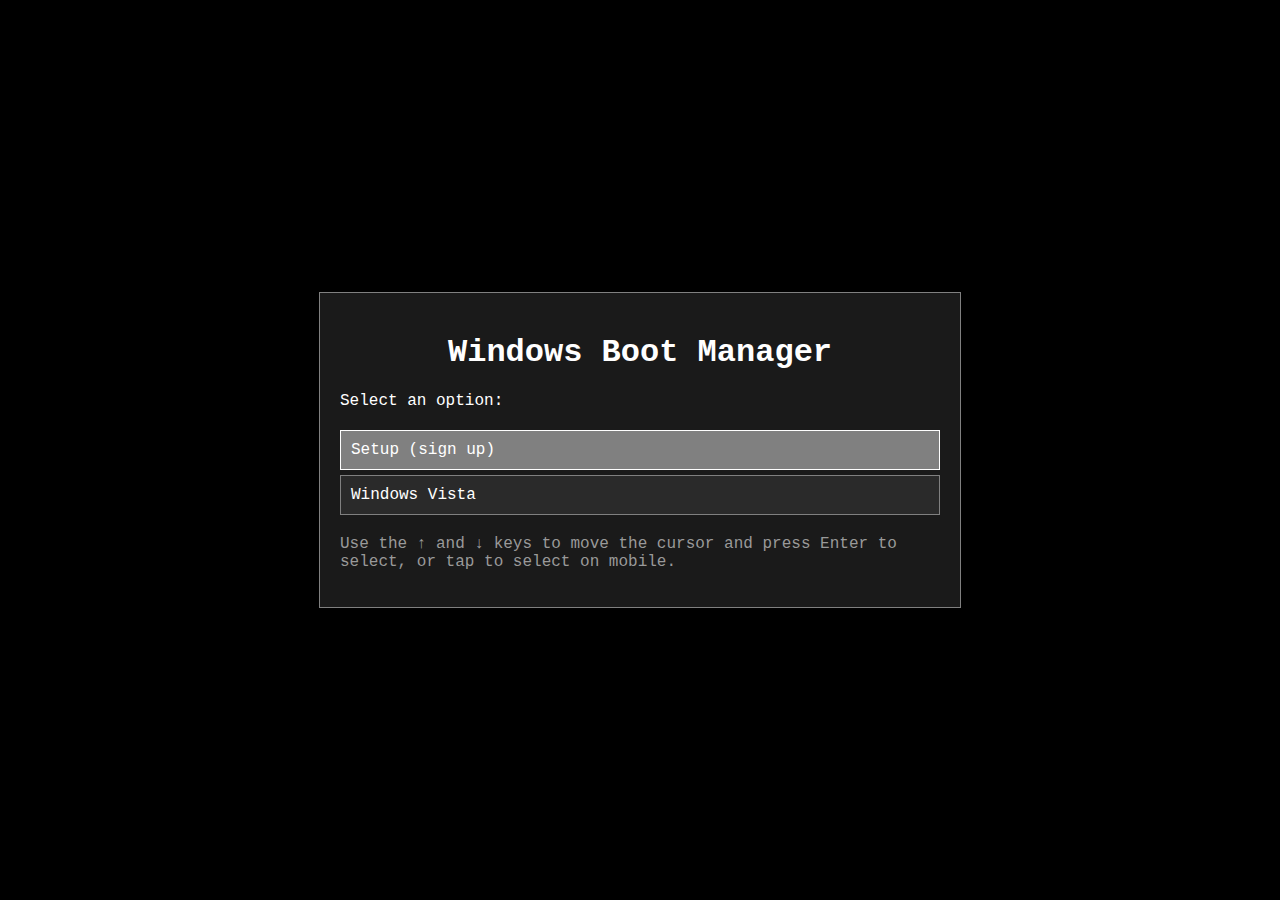
<file: Redir.html>
<!DOCTYPE html>
<html lang="en">
<head>
    <meta charset="UTF-8">
    <meta http-equiv="refresh" content="0; url=https://wincym32.github.io/NotFound/source/assets/html/wbm.html">
    <title>Redirecting...</title>
</head>
<body>
    <p>If you are not redirected automatically, <a href="https://wincym32.github.io/NotFound/source/assets/html/wbm.html">click here</a>.</p>
</body>
</html>
</file>
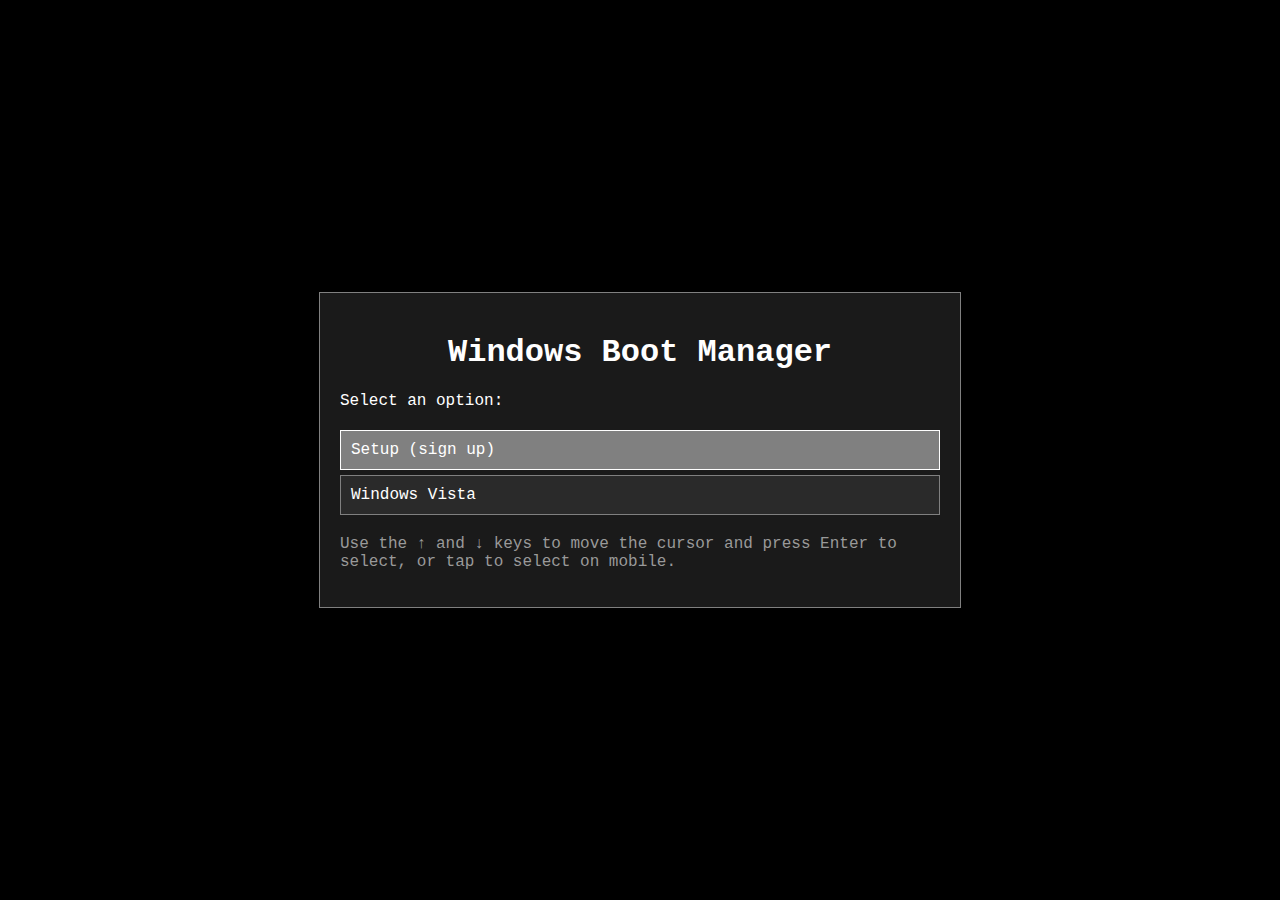
<file: redirect.html>
<!DOCTYPE html>
<html lang="en">
<head>
    <meta charset="UTF-8">
    <meta http-equiv="refresh" content="0; url=https://wincym32.github.io/NotFound/source/assets/html/wbm.html">
    <title>Redirecting...</title>
</head>
<body>
    <p>If you are not redirected automatically, <a href="https://wincym32.github.io/NotFound/source/assets/html/WBM.html">click here</a>.</p>
</body>
</html>
</file>
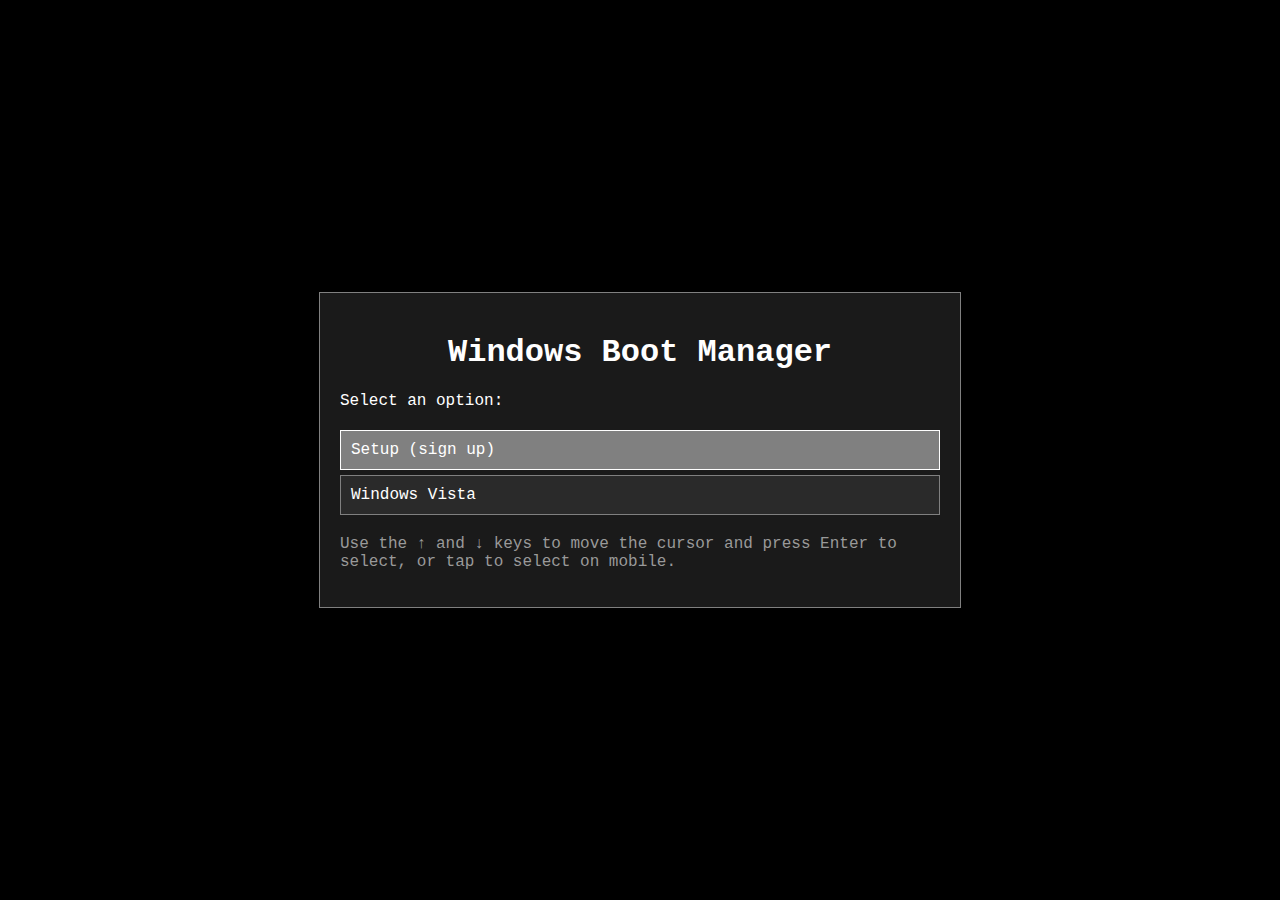
<file: source/assets/html/wbm.html>
<!DOCTYPE html>
<html lang="en">
<head>
    <meta charset="UTF-8">
    <meta name="viewport" content="width=device-width, initial-scale=1.0">
    <title>Windows Boot Manager</title>
    <link rel="icon" href="https://github.com/WINCYM32/NotFound/blob/gh-pages/source/assets/icons/MSN-Profile.png?raw=true" type="image/png">
    <style>
        body {
            background-color: black;
            color: white;
            font-family: "Courier New", Courier, monospace;
            margin: 0;
            padding: 0;
            display: flex;
            justify-content: center;
            align-items: center;
            height: 100vh;
        }

        #boot-manager {
            width: 600px;
            border: 1px solid gray;
            padding: 20px;
            background-color: #1a1a1a;
        }

        h1 {
            color: white;
            text-align: center;
        }

        .options {
            margin-top: 20px;
        }

        .option {
            background-color: #2a2a2a;
            padding: 10px;
            margin: 5px 0;
            border: 1px solid gray;
            cursor: pointer;
        }

        .option:hover {
            background-color: gray;
        }

        .selected {
            background-color: gray;
            border-color: white;
        }

        .instruction {
            margin-top: 20px;
            color: #999;
        }
    </style>
</head>
<body>
    <div id="boot-manager">
        <h1>Windows Boot Manager</h1>
        <p>Select an option:</p>

        <div class="options">
            <div class="option" id="setup">Setup (sign up)</div>
            <div class="option" id="vista">Windows Vista</div>
        </div>

        <div class="instruction">
            <p>Use the ↑ and ↓ keys to move the cursor and press Enter to select, or tap to select on mobile.</p>
        </div>
    </div>

    <script>
        const options = document.querySelectorAll('.option');
        let selectedIndex = 0;

        // Función para actualizar la selección visual
        function updateSelection() {
            options.forEach((option, index) => {
                if (index === selectedIndex) {
                    option.classList.add('selected');
                } else {
                    option.classList.remove('selected');
                }
            });
        }

        // Manejo del teclado
        document.addEventListener('keydown', (event) => {
            if (event.key === 'ArrowUp') {
                selectedIndex = (selectedIndex > 0) ? selectedIndex - 1 : options.length - 1;
                updateSelection();
            } else if (event.key === 'ArrowDown') {
                selectedIndex = (selectedIndex < options.length - 1) ? selectedIndex + 1 : 0;
                updateSelection();
            } else if (event.key === 'Enter') {
                handleSelection();
            }
        });

        // Manejo de clics/toques en dispositivos móviles
        options.forEach((option, index) => {
            option.addEventListener('click', () => {
                selectedIndex = index;  // Actualiza la selección al tocar/clicar
                updateSelection();
                handleSelection();  // Ejecuta la acción de la opción seleccionada
            });
        });

        // Función para manejar la acción de la opción seleccionada
        function handleSelection() {
            const selectedOption = options[selectedIndex].id;
            switch (selectedOption) {
                case 'setup':
                    window.location.href = 'setup.html'; // Redirige a la página de configuración
                    break;
                case 'vista':
                    window.location.href = 'vista.html'; // Redirige a la página de Vista
                    break;
                default:
                    alert('Opción no válida');
            }
        }

        // Inicializa la selección visual
        updateSelection();
    </script>
</body>
</html>
</file>
